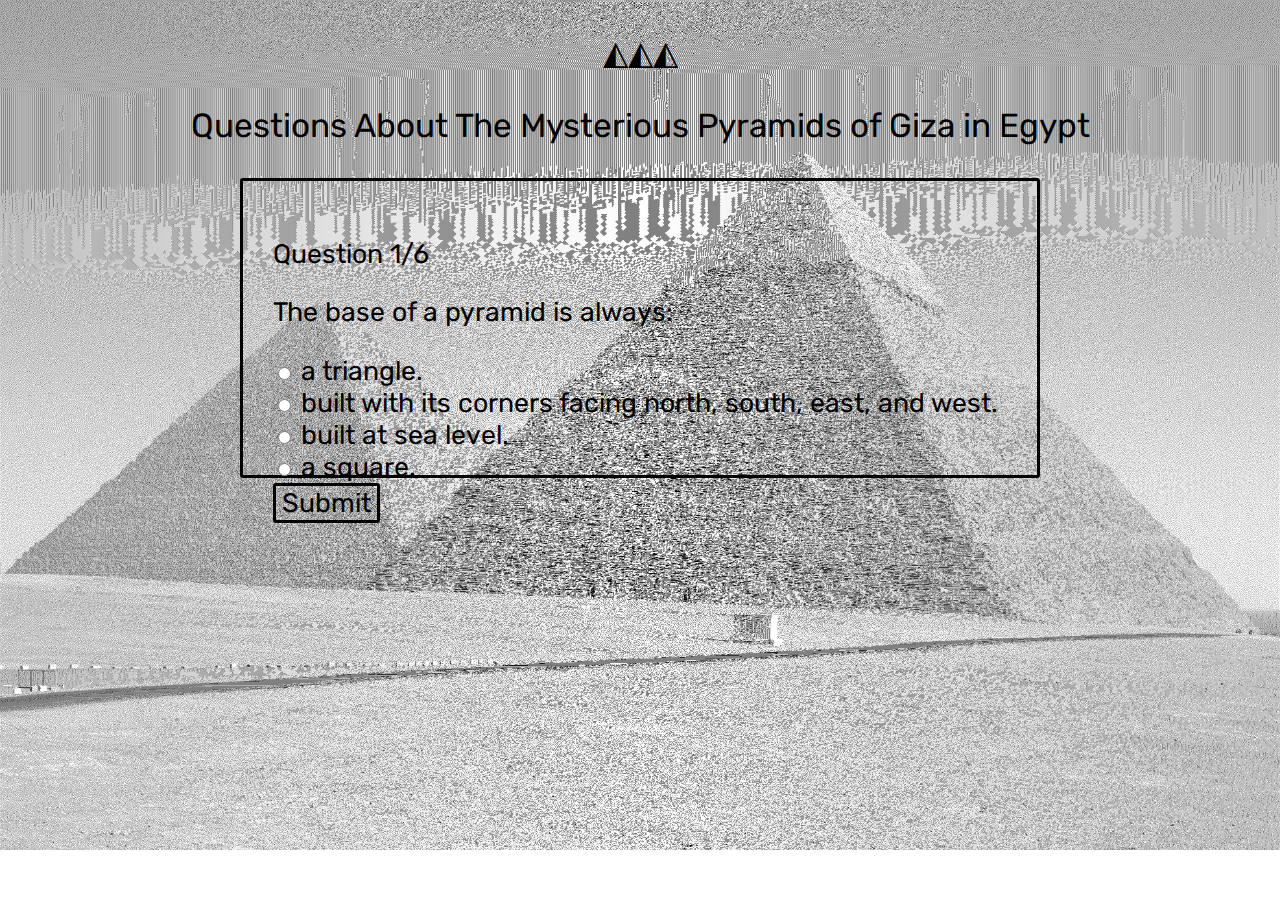
<file: page2.html>
<!--MAIN SCREEN (WIREFRAME)-->

<!DOCTYPE html>
<html lang="en">
<head>
  <meta charset="UTF-8">
  <meta name="viewport" content="width=device-width, initial-scale=1.0">
  <meta name="description" type="A quiz about the ancient pyramids of Egypt">
  <link rel="stylesheet" type="text/css" href="index.css"/>
  <link href="https://fonts.googleapis.com/css?family=Rubik:300,400&display=swap" rel="stylesheet">
  <title>Pyramid Quiz!</title>
</head>
<body>
  <header class="header">
    <p>◭◭◭</p><p>Questions About The Mysterious Pyramids of Giza in Egypt</p>
  </header>
  <main class="mainContainer">
    <section class="questionBox">
      <form>
        <p class="questionNumber">Question 1/6</p>
        <p>
          The base of a pyramid is always:</p>
        <div>
          <input type="radio" id="answerChoice1"
           name="answerChoice" value="a triangle.">
          <label for="answerChoice1">a triangle.</label>
        </div>
    
        <div>
          <input type="radio" id="answerChoice2"
           name="answerChoice" value="built with its corners facing north, south, east, and west.">
          <label for="answerChoice2">built with its corners facing north, south, east, and west.</label>
        </div>
    
        <div>
          <input type="radio" id="answerChoice3"
           name="answerChoice" value="built at sea level.">
          <label for="answerChoice3">built at sea level.</label>
        </div>
    
        <div>
          <input type="radio" id="answerChoice4"
           name="answerChoice" value="a square.">
          <label for="answerChoice4">a square.</label>
        </div>
  
        <div>

          <a href="https://thirteenzeros.github.io/page3.html">
            <button class="button" type="button">Submit</button>
          </a>

        </div>
      </form>
      </section>
  </main>
</body>
</html>
</file>
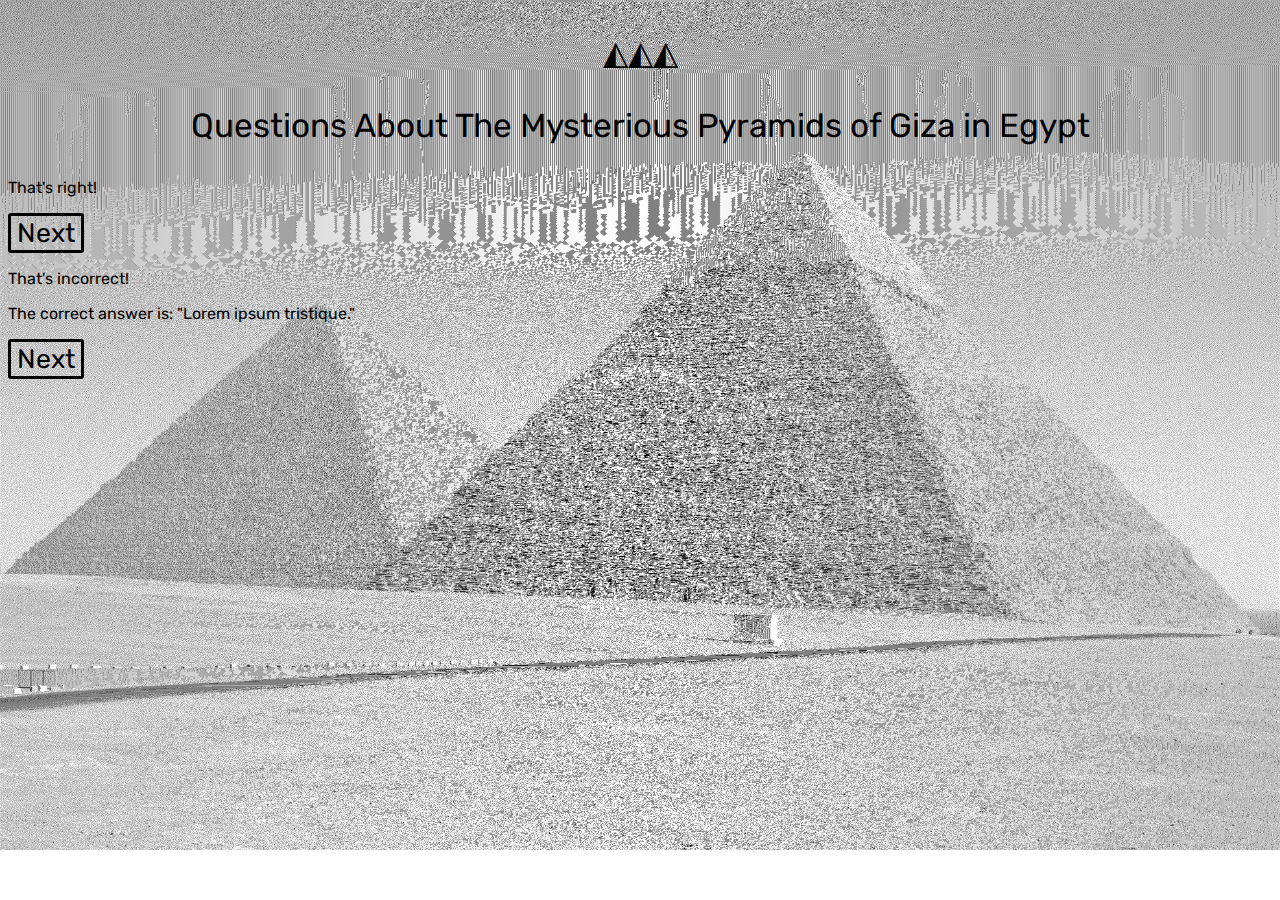
<file: page3.html>
<!--FEEDBACK SCREEN 1 & 2 (WIREFRAME)-->

<!DOCTYPE html>
<html lang="en">
<head>
  <meta charset="UTF-8">
  <meta name="viewport" content="width=device-width, initial-scale=1.0">
  <meta name="description" type="A quiz about the ancient pyramids of Egypt">
  <link rel="stylesheet" type="text/css" href="index.css"/>
  <link href="https://fonts.googleapis.com/css?family=Rubik:300,400&display=swap" rel="stylesheet">
  <title>Pyramid Quiz!</title>
</head>

<body>
  <header class="header">
    <p>◭◭◭</p><p>Questions About The Mysterious Pyramids of Giza in Egypt</p>
  </header>

  <main class="feedbackBox">

    <section class="feedbackBox correct"><p>That's right!</p>
      
      <a href="https://thirteenzeros.github.io/page4.html">
        <button class="button" type="button">Next</button></a>
        
  </section>

  <section class="feedbackBox incorrect"><p>That's incorrect!</p>
    <p>The correct answer is: "Lorem ipsum tristique."</p>
    
    <a href="https://thirteenzeros.github.io/page4.html">
      <button class="button" type="button">Next</button></a>

  </section>

  </main>
</body>
</html>
</file>
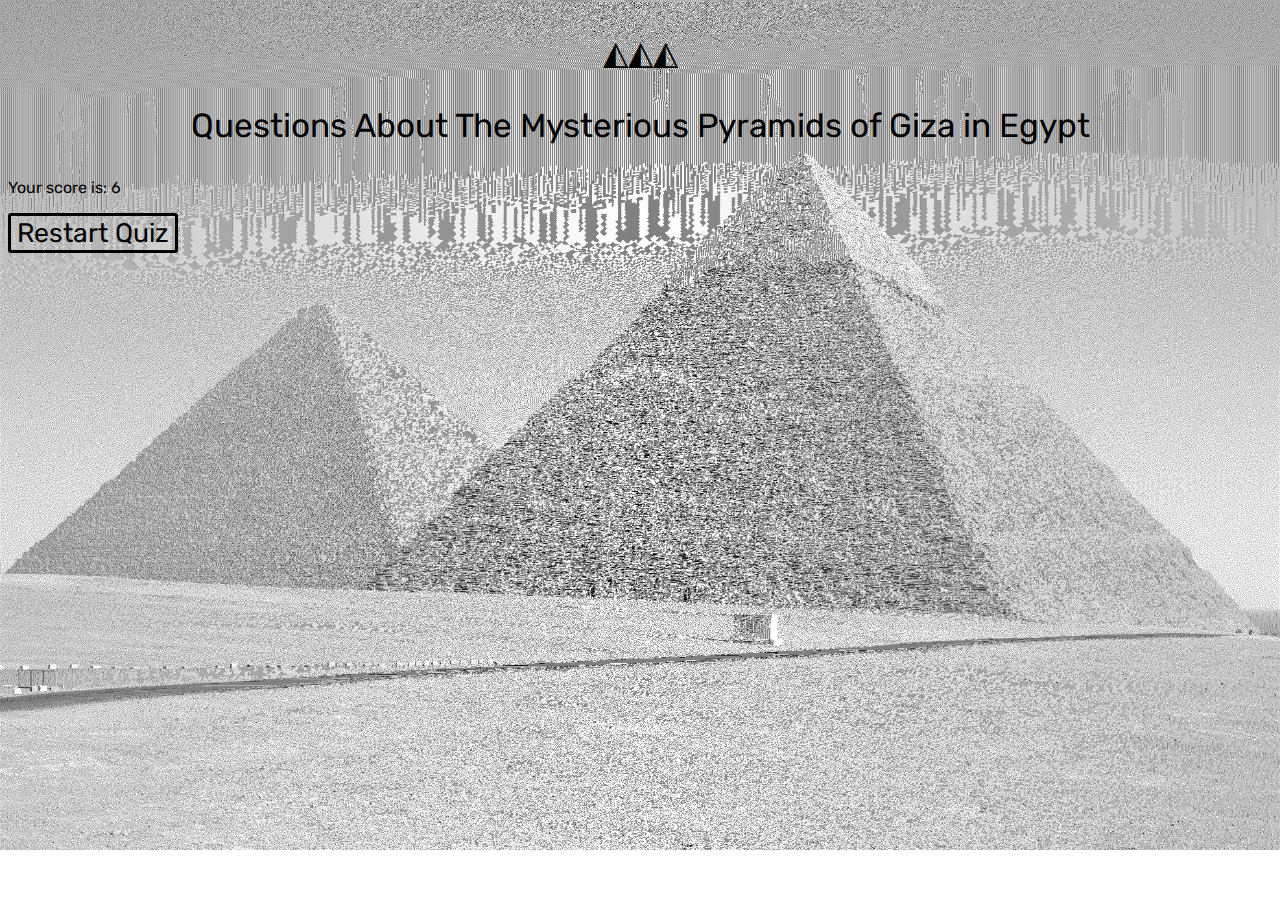
<file: page4.html>
<!--OVERALL SCORE SCREEN 1 (WIREFRAME)-->

<!DOCTYPE html>
<html lang="en">
<head>
  <meta charset="UTF-8">
  <meta name="viewport" content="width=device-width, initial-scale=1.0">
  <meta name="description" type="A quiz about the ancient pyramids of Egypt">
  <link rel="stylesheet" type="text/css" href="index.css"/>
  <link href="https://fonts.googleapis.com/css?family=Rubik:300,400&display=swap" rel="stylesheet">
  <title>Pyramid Quiz!</title>
</head>

<body>
  <header class="header">
    <p>◭◭◭</p><p>Questions About The Mysterious Pyramids of Giza in Egypt</p>
  </header>

  <main class="mainContainer">

    <section class="overallScoreBox">
      <p>Your score is: 6</p>
      <a href="https://thirteenzeros.github.io">
        <button class="button" type="button">Restart Quiz</button></a>
    </section>

  </main>
</body>
</html>
</file>
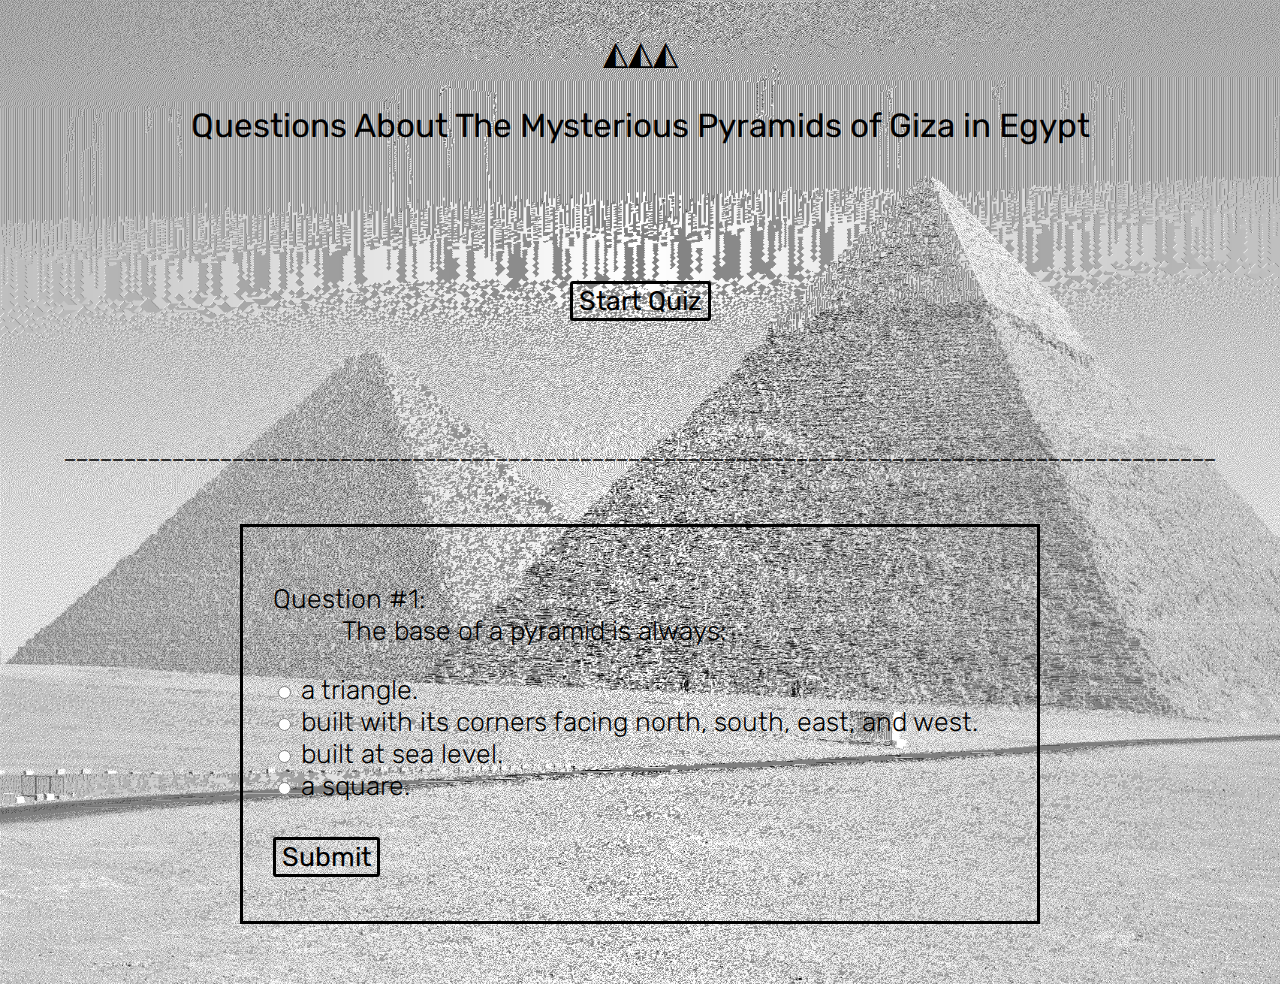
<file: pyramid-quiz.html>
<!DOCTYPE html>
<html lang="en">
<head>
  <meta charset="UTF-8">
  <meta name="viewport" content="width=device-width, initial-scale=1.0">
  <meta name="description" type="A quiz about the ancient pyramids of Egypt">
  <link rel="stylesheet" type="text/css" href="pyramid-quiz.css"/>
  <link href="https://fonts.googleapis.com/css?family=Rubik:300,400&display=swap" rel="stylesheet">
  <title>Pyramid Quiz!</title>
</head>
<body>
  <header class="header">
    <p>◭◭◭</p><p>Questions About The Mysterious Pyramids of Giza in Egypt</p>
  </header>
  <main class="mainContainer">
    <section class="startQuizContainer">
    <button class="button" type="button">Start Quiz</button>
    </section>

    <p class="dividingLine">________________________________________________________________________________________________</p>

    <section class="questionBox">
      <form>
        <p><pre>Question #1:
          The base of a pyramid is always:</pre></p>
        <div>
          <input type="radio" id="answerChoice1"
           name="answerChoice" value="a triangle.">
          <label for="answerChoice1">a triangle.</label>
        </div>
  
        <div>
          <input type="radio" id="answerChoice2"
           name="answerChoice" value="built with its corners facing north, south, east, and west.">
          <label for="answerChoice2">built with its corners facing north, south, east, and west.</label>
        </div>
  
        <div>
          <input type="radio" id="answerChoice3"
           name="answerChoice" value="built at sea level.">
          <label for="answerChoice3">built at sea level.</label>
        </div>
  
        <div>
          <input type="radio" id="answerChoice4"
           name="answerChoice" value="a square.">
          <label for="answerChoice4">a square.</label>
        </div>
  
        <div>
          <button type="submit" class="button">Submit</button>
        </div>
      </form>
      </section>

  </main>
</body>
</html>
</file>
<file: index.css>
* {
  box-sizing: border-box;
  font-family: 'Rubik', sans-serif;
}




/* LARGE - For device-widths 768 and Higher: */

@media screen and (min-width: 768px) {

  .header {
    color: black;
    text-align: center;
    font-size: 25pt;
    font-weight: 400;
  }
  
  
  body {
    background-image: url(Cairo_pyramids_Dec_2008_-_59-bw-bg-Edit2.png);
    background-size: cover;
    background-repeat: no-repeat;
  }
  
  
  
  .startQuizContainer {
    text-align: center;
    width: 300px;
    height: 100px;  
    padding: 0px;
    margin: 100px auto;
    border: transparent 1px solid;
    border-radius: 3px;
  }
  
  
  .submitButtonBox {
    text-align: center;
    width: 300px;
    height: 100px;  
    padding: 0px;
    margin: 0px auto;
    border: transparent 1px solid;
    border-radius: 3px;
  }
  
  
  .nextQuestionButtonBox {
    text-align: center;
    width: 300px;
    height: 100px;  
    padding: 0px;
    margin: 0px auto;
    border: transparent 1px solid;
    border-radius: 3px;
  }
  
  
  .finalNextButtonBox {
    text-align: center;
    width: 300px;
    height: 100px;  
    padding: 0px;
    margin: 0px auto;
    border: transparent 1px solid;
    border-radius: 3px;
  }
  
  
  .restartQuizButtonBox {
    text-align: center;
    width: 300px;
    height: 100px;  
    padding: 0px;
    margin: 0px auto;
    border: transparent 1px solid;
    border-radius: 3px;
  }
  
  
  .blackButton {
    background-color: transparent;
    color: black;
    border: black 3px solid;
    border-radius: 3px;
    font-size: 25pt;
    font-weight: 400;
    margin: 0px auto;
    padding: 10px;
    cursor: pointer;
  }
  
  
  .button {
    background-color: transparent;
    color: black;
    border: black 3px solid;
    border-radius: 3px;
    font-size: 20pt;
    font-weight: 400;
    margin: 0px auto;
    cursor: pointer;
  }
  
  
  #submitButton {
    margin-top: 30px;
  }
  
  
  #nextQuestionButton {
    margin-top: 30px;
  }
  
  
  #finalNextButton {
    margin-top: 30px;
  }
  
  
  #restartQuizButton {
    margin-top: 30px;
  }
  
  
  .questionBox {
    font-size: 20pt;
    font-weight: 400;
    width: 800px;
    height: 300px;
    border: black 3px solid;
    border-radius: 3px;
    margin: 10px auto;
    padding: 30px;
  }
  
  
  .responseBox {
    text-align: center;
    font-size: 20pt;
    font-weight: 400;
    width: 800px;
    height: 300px;
    border: black 3px solid;
    border-radius: 3px;
    margin: 10px auto;
    padding: 60px;
  }
  
  
  .endOfQuizBox {
    text-align: center;
    font-size: 20pt;
    font-weight: 600;
    width: 200px;
    height: 300px;
    border: black 3px solid;
    border-radius: 3px;
    margin: 0px auto;
    padding: 60px;
  }
  
  
  li {
    list-style: none;
  }
  
  
  .questionNumber {
    text-decoration: none;
  }
  
  
  .questionNumberAndScoreDisplay {
    font-size: 14pt;
    list-style: none;
    text-align: center;
    margin: 0;
    padding: 0;
  }
  
  }







/* MEDIUM - For device-widths no smaller larger than 768 and no smaller than 481px: */

@media screen and (max-width: 768px) {

.header {
  color: black;
  text-align: center;
  font-size: 25pt;
  font-weight: 700;
}


body {
  background-image: url(Cairo_pyramids_Dec_2008_-_59-bw-bg-Edit2.png);
  background-size: cover;
  background-repeat: no-repeat;
}



.startQuizContainer {
  text-align: center;
  width: 300px;
  height: 100px;  
  padding: 0px;
  margin: 100px auto;
  border: transparent 1px solid;
  border-radius: 3px;
}


.submitButtonBox {
  text-align: center;
  width: 300px;
  height: 100px;  
  padding: 0px;
  margin: 0px auto;
  border: transparent 1px solid;
  border-radius: 3px;
}


.nextQuestionButtonBox {
  text-align: center;
  width: 300px;
  height: 100px;  
  padding: 0px;
  margin: 0px auto;
  border: transparent 1px solid;
  border-radius: 3px;
}


.finalNextButtonBox {
  text-align: center;
  width: 300px;
  height: 100px;  
  padding: 0px;
  margin: 0px auto;
  border: transparent 1px solid;
  border-radius: 3px;
}


.restartQuizButtonBox {
  text-align: center;
  width: 300px;
  height: 100px;  
  padding: 0px;
  margin: 0px auto;
  border: transparent 1px solid;
  border-radius: 3px;
}


.blackButton {
  background-color: transparent;
  color: black;
  border: black 3px solid;
  border-radius: 3px;
  font-size: 25pt;
  font-weight: 400;
  margin: 0px auto;
  padding: 10px;
  cursor: pointer;
}


.button {
  background-color: transparent;
  color: black;
  border: black 3px solid;
  border-radius: 3px;
  font-size: 20pt;
  font-weight: 400;
  margin: 0px auto;
  cursor: pointer;
}


#submitButton {
  margin-top: 30px;
}


#nextQuestionButton {
  margin-top: 30px;
}


#finalNextButton {
  margin-top: 30px;
}


#restartQuizButton {
  margin-top: 30px;
}


.questionBox {
  font-size: 20pt;
  font-weight: 600;
  width: 740px;
  height: 300px;
  border: black 3px solid;
  border-radius: 3px;
  margin: 10px auto;
  padding: 30px;
}


.responseBox {
  text-align: center;
  font-size: 20pt;
  font-weight: 600;
  width: 740px;
  height: 300px;
  border: black 3px solid;
  border-radius: 3px;
  margin: 10px auto;
  padding: 60px;
}


.endOfQuizBox {
  text-align: center;
  font-size: 20pt;
  font-weight: 600;
  width: 200px;
  height: 300px;
  border: black 3px solid;
  border-radius: 3px;
  margin: 0px auto;
  padding: 60px;
}


li {
  list-style: none;
}


.questionNumber {
  text-decoration: none;
}


.questionNumberAndScoreDisplay {
  font-size: 14pt;
  list-style: none;
  text-align: center;
  margin: 0;
  padding: 0;
}

}



/* SMALL - For device-widths 480 and Lower: */

@media screen and (max-width: 480px) {

.header {
  color: black;
  text-align: center;
  font-size: 25pt;
  font-weight: 400;
}


body {
  background-image: url(Cairo_pyramids_Dec_2008_-_59-bw-bg-Edit2.png);
  background-size: cover;
  background-repeat: no-repeat;
}



.startQuizContainer {
  text-align: center;
  width: 300px;
  height: 100px;  
  padding: 40px;
  margin: 180px auto;
  border: transparent 1px solid;
  border-radius: 3px;
}


.submitButtonBox {
  text-align: center;
  width: 300px;
  height: 100px;  
  padding: 0px;
  margin: 0px auto;
  border: transparent 1px solid;
  border-radius: 3px;
}


.nextQuestionButtonBox {
  text-align: center;
  width: 300px;
  height: 100px;  
  padding: 0px;
  margin: 0px auto;
  border: transparent 1px solid;
  border-radius: 3px;
}


.finalNextButtonBox {
  text-align: center;
  width: 300px;
  height: 100px;  
  padding: 0px;
  margin: 0px auto;
  border: transparent 1px solid;
  border-radius: 3px;
}


.restartQuizButtonBox {
  text-align: center;
  width: 300px;
  height: 100px;  
  padding: 0px;
  margin: 0px auto;
  border: transparent 1px solid;
  border-radius: 3px;
}


.blackButton {
  background-color: transparent;
  color: black;
  border: black 3px solid;
  border-radius: 3px;
  font-size: 25pt;
  font-weight: 400;
  margin: 0px auto;
  padding: 10px;
  cursor: pointer;
}


.button {
  background-color: transparent;
  color: black;
  border: black 3px solid;
  border-radius: 3px;
  font-size: 20pt;
  font-weight: 400;
  margin: 0px auto;
  cursor: pointer;
}


#submitButton {
  margin-top: 30px;
}


#nextQuestionButton {
  margin-top: 30px;
}


#finalNextButton {
  margin-top: 30px;
}


#restartQuizButton {
  margin-top: 30px;
}


.questionBox {
  font-size: 20pt;
  font-weight: 400;
  width: 310px;
  height: 410px;
  border: black 3px solid;
  border-radius: 3px;
  margin: 10px auto;
  padding: 10px;
}


.responseBox {
  text-align: center;
  font-size: 20pt;
  font-weight: 400;
  width: 310px;
  height: 350px;
  border: black 3px solid;
  border-radius: 3px;
  margin: 10px auto;
  padding: 60px;
}


.endOfQuizBox {
  text-align: center;
  font-size: 20pt;
  font-weight: 600;
  width: 200px;
  height: 300px;
  border: black 3px solid;
  border-radius: 3px;
  margin: 0px auto;
  padding: 60px;
}


li {
  list-style: none;
}


.questionNumber {
  text-decoration: none;
}


.questionNumberAndScoreDisplay {
  font-size: 14pt;
  list-style: none;
  text-align: center;
  margin: 0;
  padding: 0;
}

}











/* ***Quiz-App CSS (original)***

.header {
  color: black;
  text-align: center;
  font-size: 25pt;
  font-weight: 400;
}


body {
  background-image: url(Cairo_pyramids_Dec_2008_-_59-bw-bg.gif);
  background-size: cover;
  background-repeat: no-repeat;
}



.startQuizContainer {
  text-align: center;
  width: 300px;
  height: 100px;  
  padding: 0px;
  margin: 100px auto;
  border: transparent 1px solid;
  border-radius: 3px;
}


.submitButtonBox {
  text-align: center;
  width: 300px;
  height: 100px;  
  padding: 0px;
  margin: 0px auto;
  border: transparent 1px solid;
  border-radius: 3px;
}


.nextQuestionButtonBox {
  text-align: center;
  width: 300px;
  height: 100px;  
  padding: 0px;
  margin: 0px auto;
  border: transparent 1px solid;
  border-radius: 3px;
}


.finalNextButtonBox {
  text-align: center;
  width: 300px;
  height: 100px;  
  padding: 0px;
  margin: 0px auto;
  border: transparent 1px solid;
  border-radius: 3px;
}


.restartQuizButtonBox {
  text-align: center;
  width: 300px;
  height: 100px;  
  padding: 0px;
  margin: 0px auto;
  border: transparent 1px solid;
  border-radius: 3px;
}


.blackButton {
  background-color: transparent;
  color: black;
  border: black 3px solid;
  border-radius: 3px;
  font-size: 25pt;
  font-weight: 400;
  margin: 0px auto;
  padding: 10px;
  cursor: pointer;
}


.button {
  background-color: transparent;
  color: black;
  border: black 3px solid;
  border-radius: 3px;
  font-size: 20pt;
  font-weight: 400;
  margin: 0px auto;
  cursor: pointer;
}


#submitButton {
  margin-top: 30px;
}


#nextQuestionButton {
  margin-top: 30px;
}


#finalNextButton {
  margin-top: 30px;
}


#restartQuizButton {
  margin-top: 30px;
}


.questionBox {
  font-size: 20pt;
  font-weight: 300;
  width: 800px;
  height: 300px;
  border: black 3px solid;
  border-radius: 3px;
  margin: 10px auto;
  padding: 30px;
}


.responseBox {
  text-align: center;
  font-size: 20pt;
  font-weight: 400;
  width: 800px;
  height: 300px;
  border: black 3px solid;
  border-radius: 3px;
  margin: 10px auto;
  padding: 60px;
}


.endOfQuizBox {
  text-align: center;
  font-size: 20pt;
  font-weight: 600;
  width: 200px;
  height: 300px;
  border: black 3px solid;
  border-radius: 3px;
  margin: 0px auto;
  padding: 60px;
}


li {
  list-style: none;
}


.questionNumber {
  text-decoration: none;
}


.questionNumberAndScoreDisplay {
  font-size: 14pt;
  list-style: none;
  text-align: center;
  margin: 0;
  padding: 0;
} */
</file>
<file: pyramid-quiz.css>
* {
  box-sizing: border-box;
  font-family: 'Rubik', sans-serif;
}


.header {
  color: black;
  text-align: center;
  font-size: 25pt;
  font-weight: 400;
}


body {
  background-image: url(Cairo_pyramids_Dec_2008_-_59-bw-bg.gif);
  background-size: cover;
  background-repeat: no-repeat;
}


.startQuizContainer {
  text-align: center;
  width: 300px;
  height: 100px;  
  padding: 0px;
  margin: 100px auto;
  border: transparent 1px solid;
  border-radius: 3px;
}


.button {
  background-color: transparent;
  color: black;
  border: black 3px solid;
  border-radius: 3px;
  font-size: 20pt;
  font-weight: 400;
  margin: 35px auto;
}


.questionBox {
  font-size: 20pt;
  font-weight: 300;
  width: 800px;
  height: 400px;
  border: black 3px solid;
  margin: 60px auto;
  padding: 30px;
}


.dividingLine {
  text-align: center;
}
</file>
